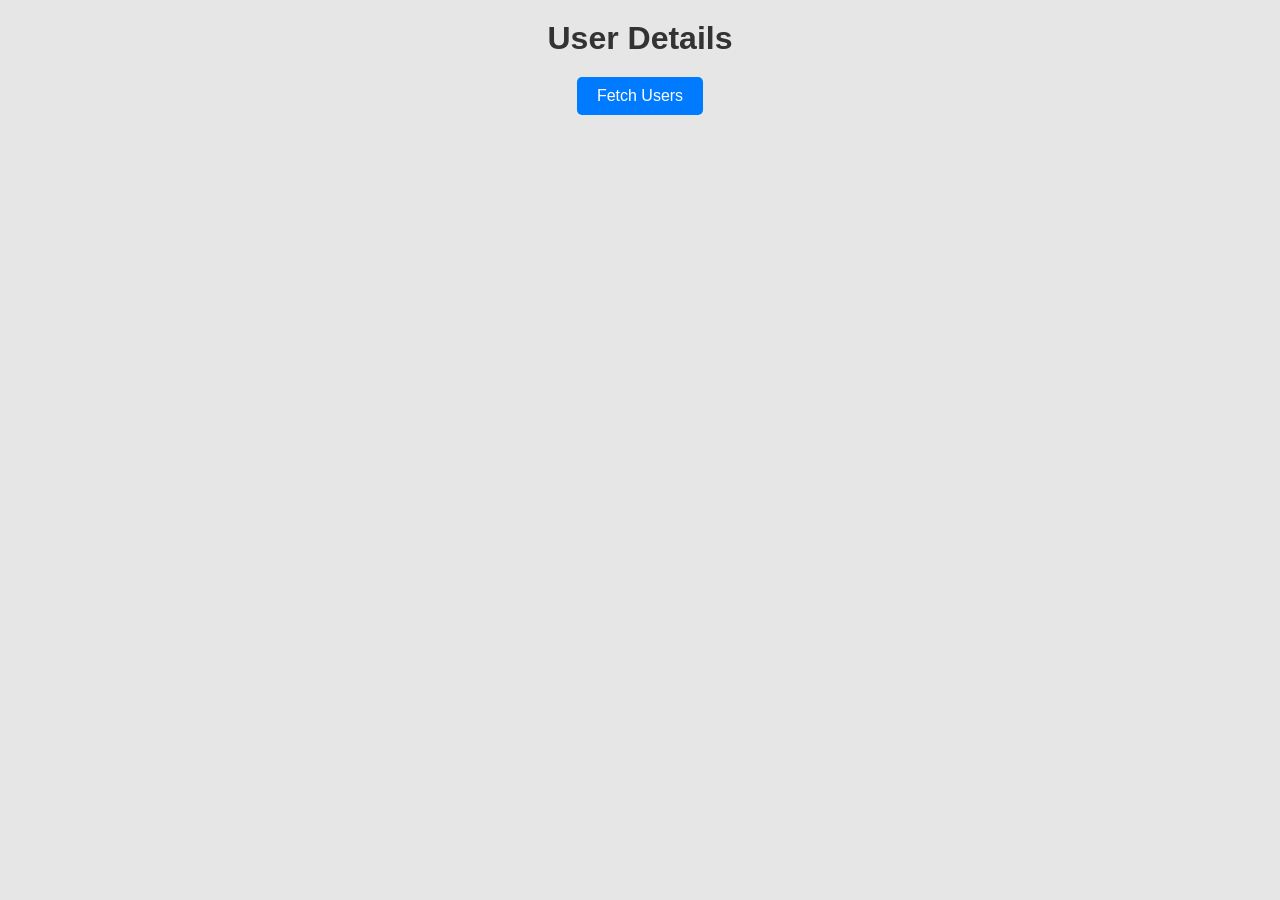
<file: fetch_users/index.html>
<!DOCTYPE html>
<html lang="en">
<head>
    <meta charset="UTF-8">
    <meta name="viewport" content="width=device-width, initial-scale=1.0">
    <title>Document</title>
    <link rel="stylesheet" href="index.css">
</head>
<body>
    <h1>User Details</h1>
    <button onclick="fetchUsers()">Fetch Users</button>
    <div id="userContainer">
    </div>
    <script src="index.js"></script>
</body>
</html>
</file>
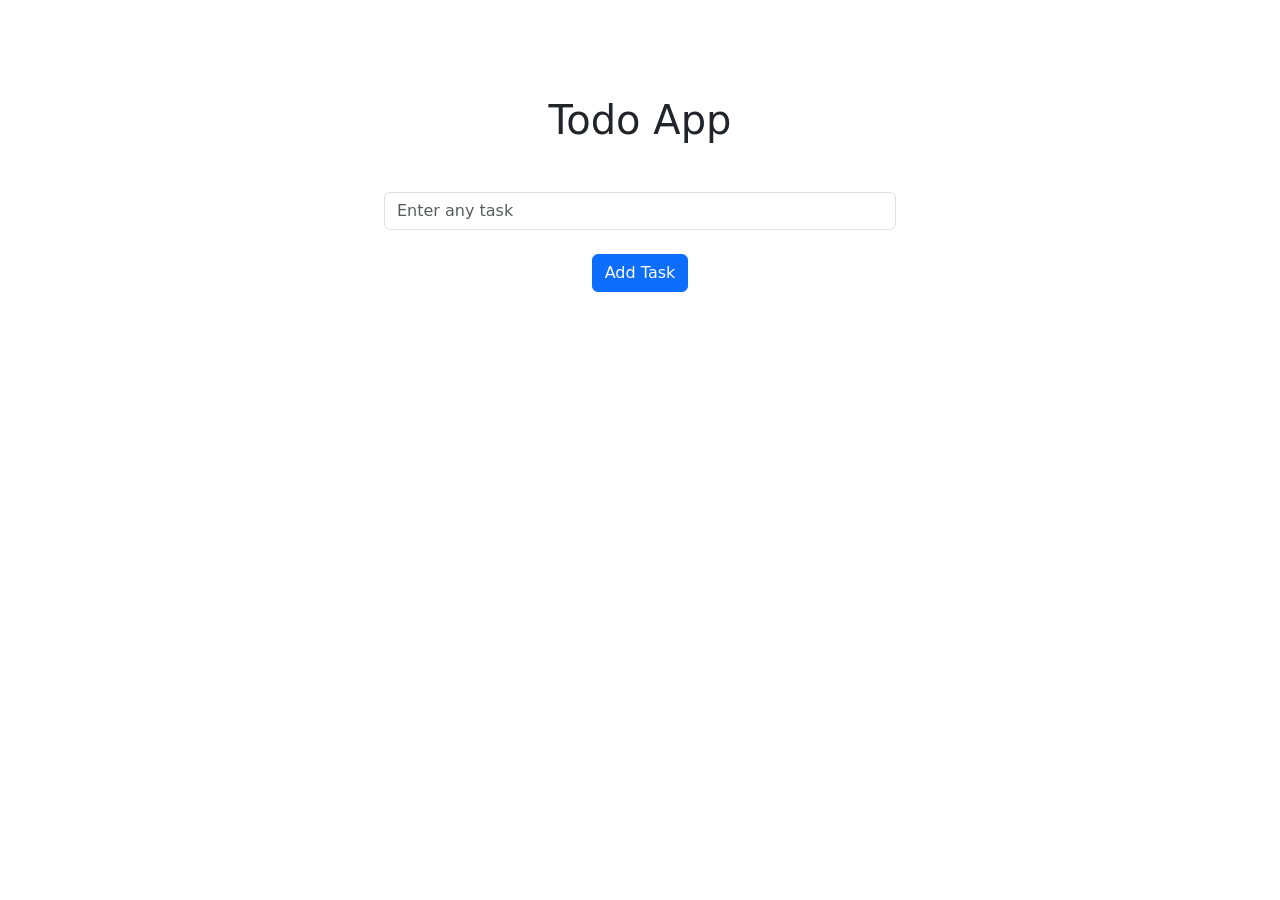
<file: Todo App/index.html>
<!doctype html>
<html lang="en">
  <head>
    <meta charset="UTF-8" />
    <meta name="viewport" content="width=device-width, initial-scale=1.0" />
    <title>Todo App</title>
    <link
      href="https://cdn.jsdelivr.net/npm/bootstrap@5.3.8/dist/css/bootstrap.min.css"
      rel="stylesheet"
      integrity="sha384-sRIl4kxILFvY47J16cr9ZwB07vP4J8+LH7qKQnuqkuIAvNWLzeN8tE5YBujZqJLB"
      crossorigin="anonymous"
    />
    <link rel="stylesheet" href="style.css" />
  </head>
  <body>
    <h1>Todo App</h1>
    <div class="todo-input">
      <div class="mb-3">
        <input
          type="text"
          class="form-control"
          id="todo"
          placeholder="Enter any task"
          autocomplete="off"
        />
        <button type="button" class="btn btn-primary" id="add-task">
          Add Task
        </button>
      </div>
    </div>
    <div class="container-fluid">
      <ul class="list-group list-group-flush" id="todo-list"></ul>
    </div>

    <script src="script.js"></script>
    <script
      src="https://cdn.jsdelivr.net/npm/bootstrap@5.3.8/dist/js/bootstrap.bundle.min.js"
      integrity="sha384-FKyoEForCGlyvwx9Hj09JcYn3nv7wiPVlz7YYwJrWVcXK/BmnVDxM+D2scQbITxI"
      crossorigin="anonymous"
    ></script>
  </body>
</html>
</file>
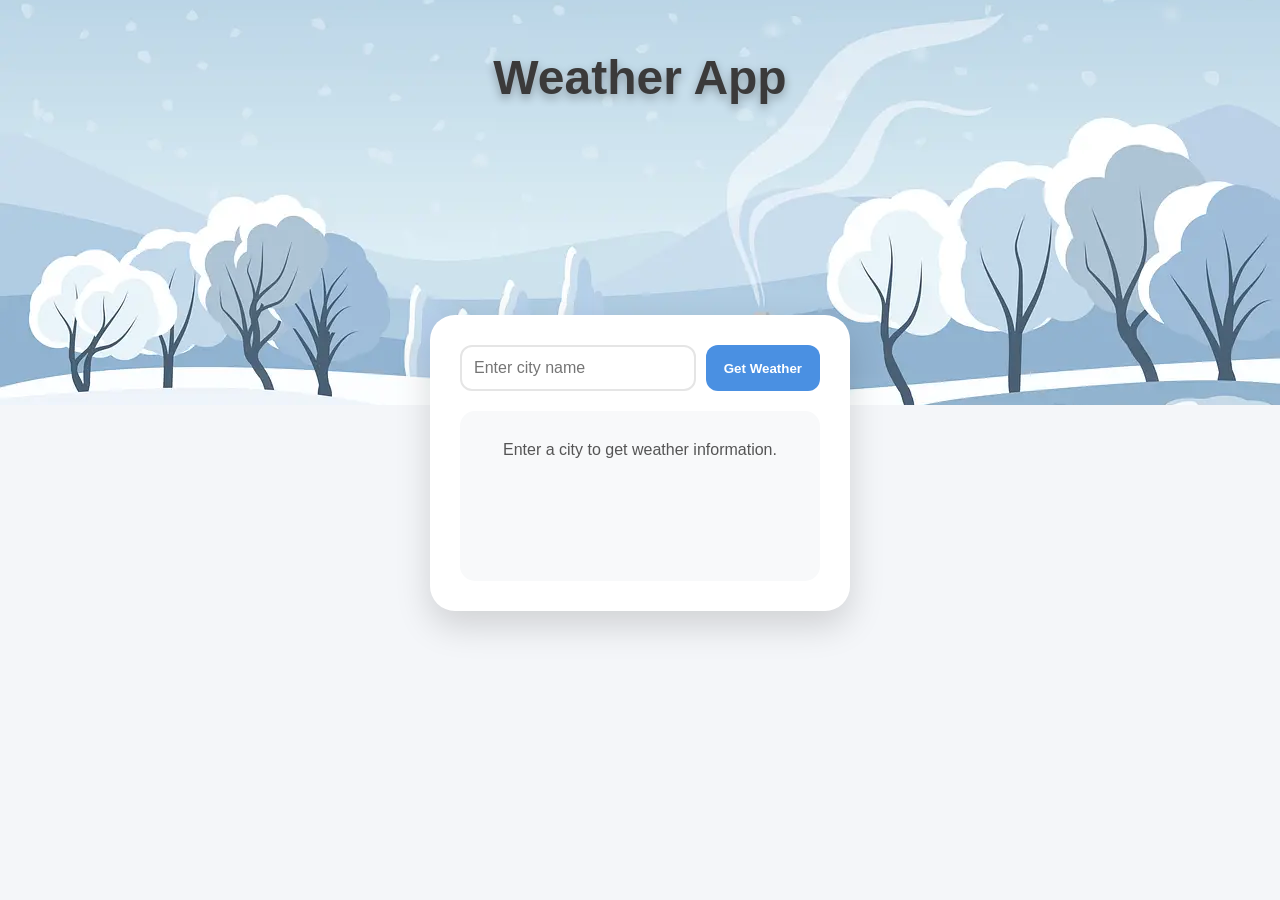
<file: Weather/index.html>
<!doctype html>
<html lang="en">
  <head>
    <meta charset="UTF-8" />
    <meta name="viewport" content="width=device-width, initial-scale=1.0" />
    <title>Weather App</title>
    <link rel="stylesheet" href="style.css" />
  </head>

  <body>
    <div class="hero">
    <div class="bg bg1"></div>
    <div class="bg bg2"></div>
</div>
    <h1 class="title">Weather App</h1>

    <div class="container">
      <form class="weather-form">
        <input type="text" class="city-input" placeholder="Enter city name" />

        <button type="submit">Get Weather</button>
      </form>

      <div class="weather">
        <p>Enter a city to get weather information.</p>
      </div>
    </div>

    <script src="index.js"></script>
  </body>
</html>
</file>
<file: fetch_users/index.css>
*{
    margin:0;
    padding:0;
}

body {
    font-family: Arial, sans-serif;
    background-color: #e7e6e6;
    display: flex;
    flex-direction: column;
    align-items: center;
    padding: 20px;
}

h1 {
    color: #333;
    margin-bottom: 20px;
}
button{
    padding: 10px 20px;
    font-size: 16px;
    cursor: pointer;
    background-color: #007BFF;
    color: white;
    border: none;
    border-radius: 5px;
    margin-bottom: 20px;
}

#userContainer{
    display: flex;
    flex-wrap: wrap;
    gap: 20px;
    justify-content: center;
}

.user-card{
    background-color: #fff;
    border-radius: 8px;
    box-shadow: 0 2px 5px rgba(0,0,0,0.1);
    padding: 20px;
    width: 200px;
    text-align: center;
    display: flex;
    flex-direction: column;
    align-items: center;
    gap:10px;
}
</file>
<file: Todo App/style.css>
body {
  text-align: center;
  padding: 6rem 1rem 2rem;
}

.container-fluid {
  display: flex;
  justify-content: center;
}

h1 {
  margin-bottom: 3rem;
}

.todo-input {
  margin-bottom: 2rem;
}

.mb-3 {
  width: min(100%, 32rem);
  margin: 0 auto;
}

#todo {
  margin-bottom: 1.5rem;
}

#todo-list {
  width: min(100%, 40rem);
}

.list-group-item {
  display: flex;
  align-items: center;
  justify-content: space-between;
  gap: 1rem;
  text-align: left;
}

.task-content {
  display: flex;
  align-items: center;
  gap: 0.75rem;
  min-width: 0;
  flex: 1;
}

.task-checkbox {
  flex-shrink: 0;
  cursor: pointer;
}

.task-text {
  overflow-wrap: anywhere;
}

.list-group-item.completed .task-text {
  color: #6c757d;
  text-decoration: line-through;
}

.task-actions {
  display: flex;
  gap: 0.5rem;
}

.edit-input {
  flex: 1;
}
</file>
<file: Weather/style.css>
* {
  margin: 0;
  padding: 0;
  box-sizing: border-box;
}

body {
  min-height: 100vh;
  background: #f4f6f9;
  font-family: "Segoe UI", sans-serif;
  position: relative;
}

.hero{
    position:relative;
    width:100%;
    height:45vh;
    overflow:hidden;
}

.bg{
    position:absolute;
    inset:0;
    background-size:cover;
    background-position:center;
}

.bg1{
    background-image:url("./images.jpg");
    animation:fade1 10s infinite;
}

.bg2{
    background-image:url("./img.webp");
    animation:fade2 10s infinite;
}

@keyframes fade1{
    0%,45%{opacity:1;}
    50%,100%{opacity:0;}
}

@keyframes fade2{
    0%,45%{opacity:0;}
    50%,100%{opacity:1;}
}
.title {
  position: absolute;
  top: 50px;
  left: 50%;
  transform: translateX(-50%);
  color: rgb(59, 58, 58);
  font-size: 3rem;
  font-weight: 700;
  text-shadow: 0 4px 10px rgba(0, 0, 0, 0.3);
}

.container {
  width: 420px;
  position: absolute;
  left: 50%;
  top: 35%;
  transform: translateX(-50%);
  background: white;
  padding: 30px;
  border-radius: 25px;
  box-shadow: 0 15px 35px rgba(0, 0, 0, 0.15);
  backdrop-filter: blur(10px);
}

.weather-form {
  display: flex;
  gap: 10px;
  margin-bottom: 20px;
}

.city-input {
  flex: 1;
  padding: 12px;
  border: 2px solid #e5e5e5;
  border-radius: 12px;
  outline: none;
  font-size: 1rem;
}

.city-input:focus {
  border-color: #4a90e2;
}

button {
  padding: 12px 18px;
  border: none;
  border-radius: 12px;
  background: #4a90e2;
  color: white;
  cursor: pointer;
  font-weight: 600;
  transition: 0.3s;
}

button:hover {
  background: #357abd;
}

.weather {
  min-height: 170px;
  padding: 20px;
  border-radius: 15px;
  background: #f8f9fa;
  text-align: center;
}

.weather h2 {
  margin-bottom: 15px;
  font-size: 2rem;
}

.weather p {
  margin: 10px 0;
  color: #555;
}

.temperature {
  font-size: 3rem;
  font-weight: bold;
  color: #4a90e2;
}
</file>
